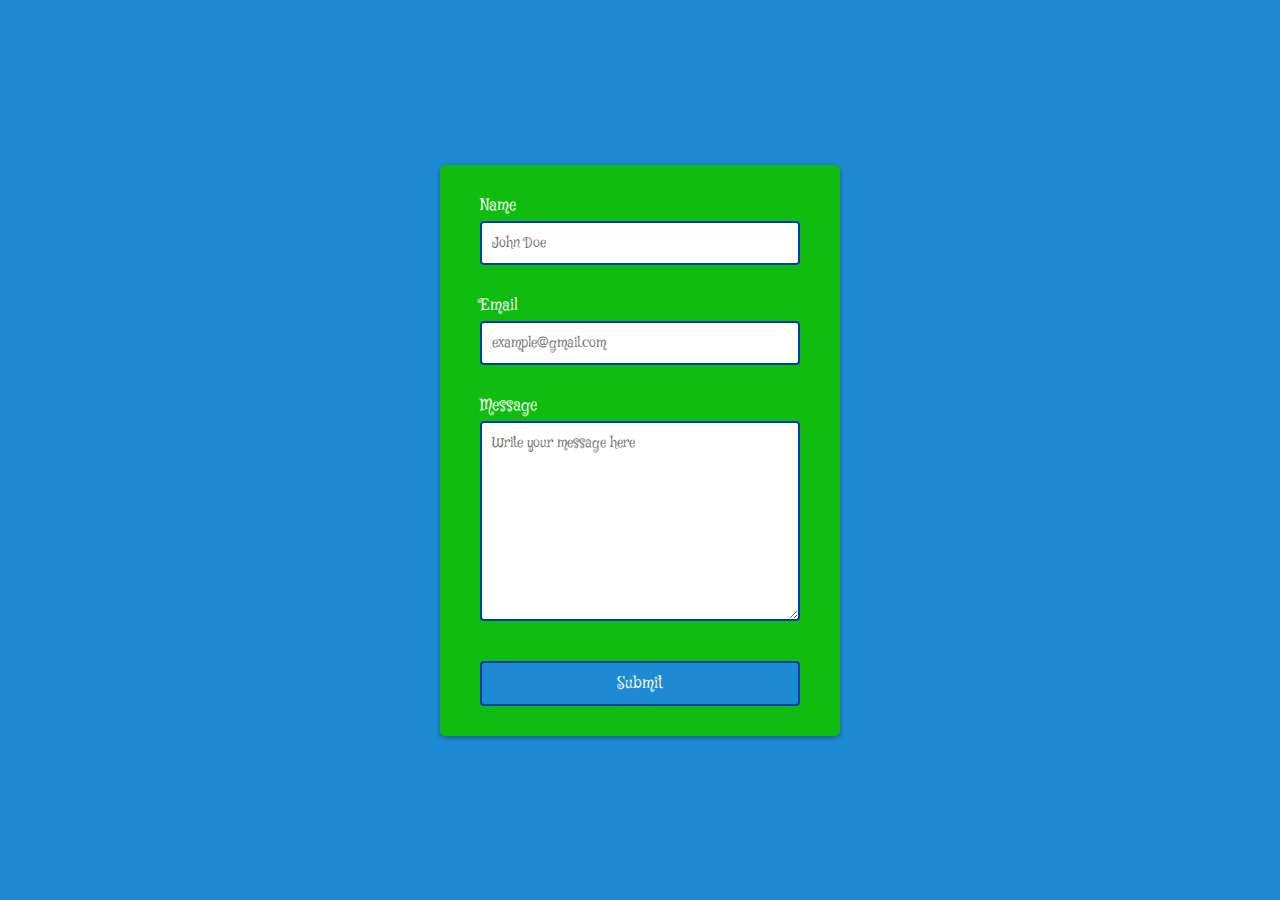
<file: src/form.html>
<!DOCTYPE html>
<html lang="en">
<head>
    <meta charset="UTF-8">
    <meta http-equiv="X-UA-Compatible" content="IE=edge">
    <meta name="viewport" content="width=device-width, initial-scale=1.0">
    <title>Form Contact</title>
    <link rel="stylesheet" href="../assets/css/style.css">
    <script defer src="../assets/js/form.js"></script>
</head>

<body class="form-body">

    <div class="container">
        
        <form id="form" class="form">

            <div class="control">
                <label for="username">Name</label>
                <input type="text" placeholder="John Doe" id="name" />
                <i class="check"></i>
                <i class="wrong"></i>
                <small>Error message</small>
            </div>

            <div class="control">
                <label for="username">Email</label>
                <input type="email" placeholder="example@gmail.com" id="email"/>
                <i class="check"></i>
                <i class="wrong"></i>
                <small>Error message</small>
            </div>

            <div class="control">
                <label for="username">Message</label>
                <textarea type="message" placeholder="Write your message here" id="message"/></textarea>
                <i class="check"></i>
                <i class="wrong"></i>
                <small>Error message</small>
            </div>

            <button onclick="getData()">Submit</button>
        </form>
    </div>

</body>

</html>
</file>
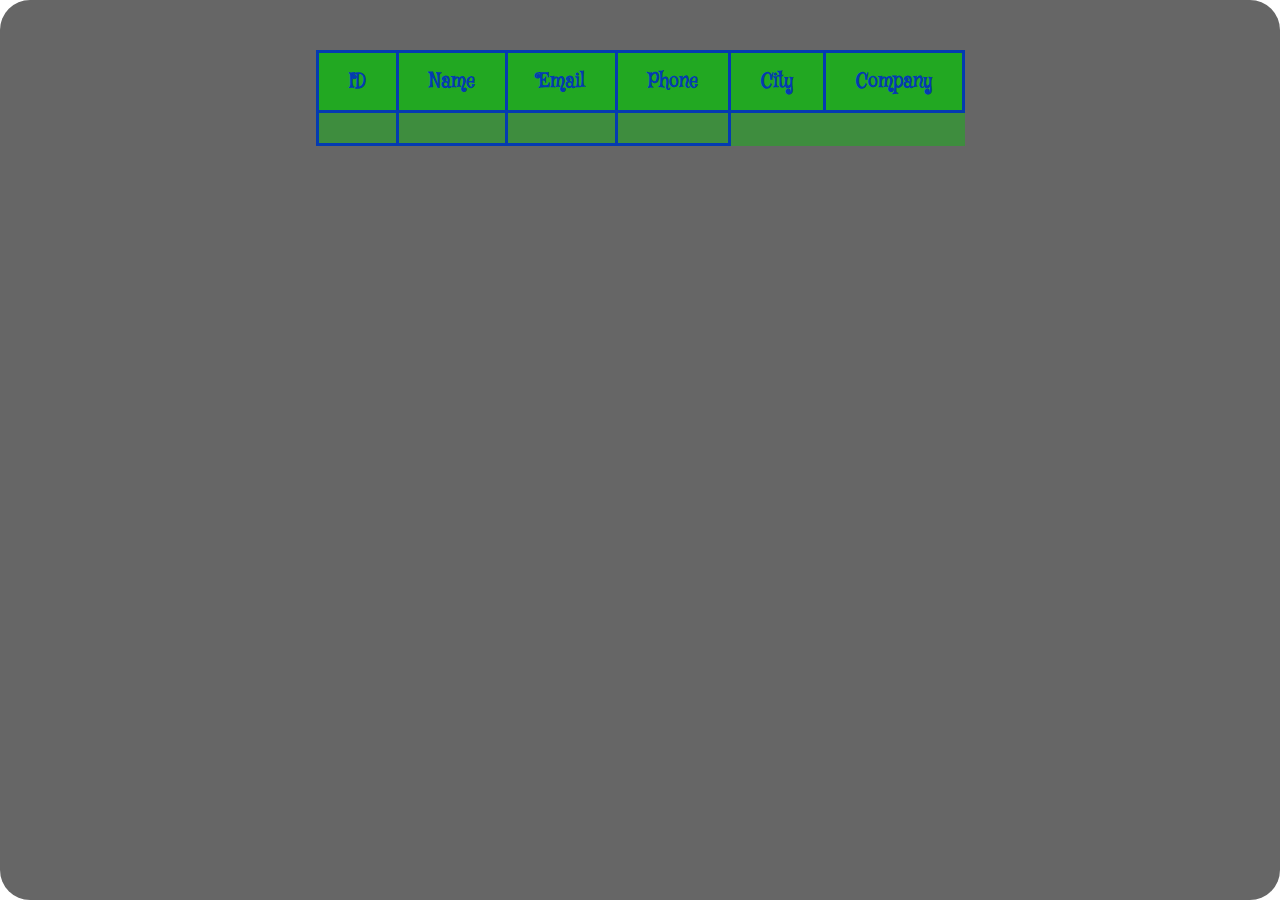
<file: src/table.html>
<!DOCTYPE html>
<html lang="en">
    <head>
        <meta charset="UTF-8">
        <meta http-equiv="X-UA-Compatible" content="IE=edge">
        <meta name="viewport" content="width=device-width, initial-scale=1.0">
        <title>Json Table</title>
        <link rel="stylesheet" href="../assets/css/style.css">
        <script src="../assets/js/table.js"></script>
    </head>
    <body id="users-body">
        <div class="background"></div>
        <div class="table">
            <table>
                <thead>
                    <tr>
                        <th scope="col">ID</th>
                        <th scope="col">Name</th>
                        <th scope="col">Email</th>
                        <th scope="col">Phone</th>
                        <th scope="col">City</th>
                        <th scope="col">Company</th>
                    </tr>
                </thead>
                <tbody id="users-table">
                    <tr>
                        <td></td>
                        <td></td>
                        <td></td>
                        <td></td>
                    </tr>
                </tbody>
            </table>
        </div>
    </body>
</html>
</file>
<file: assets/css/style.css>
@import url("https://fonts.googleapis.com/css?family=Mystery+Quest");

* {
    box-sizing: border-box;
    padding: 0;
    margin: 0;
    border-radius: 30px;
    font-family: "Mystery Quest", cursive;
}


/*************  INDEX **************/


.index-body {
    background: url(https://i.postimg.cc/2SghLLs7/rick-y-morty-paisaje-6000x3000-xtrafondos-com.jpg) no-repeat top / cover;
    height: 700px;
    overflow-y: hidden;
    text-align: center;
}

.title {
    width: 40%;
    padding: 30px 20px;
    font-size: 30px;   
    background-image: linear-gradient(to bottom right, #043BB1, #1E8AD3, #1D3537);
    color: black;
    margin: 100px 0px 150px 0px;   /* posiciona el titulo */   
    margin-left: auto;              /*margin centran el cuadro*/
    margin-right:auto;
    line-height: 40px;
    box-shadow: 0px 15px 25px rgba(0, 0, 0, 0.5);
}

.buttons {   
    display: flex;
    justify-content: space-evenly;
    width: 100%;
    height: 270px;
}

.Cards, .Table, .Form {
    width: 22%;
    padding: 15px 15px;
    font-size: 20px;
    border-radius: 15px;
    font-weight: 700;
    background-color: #1E8AD3;
    transition: all .3s ease;
}

.buttons a {
    text-decoration: none;   /*le saca el subrayado al link*/
    color: black;
}

.Cards:hover, .Table:hover, .Form:hover {
    background-color: #1D3537;
}

.buttons img {
    width: 100%;
}

footer {
    position: absolute;
    width: 99%;
    padding: 5px;
    bottom: 2px;
    color: #1E8AD3;
    background: rgba(255, 255, 255, 0.1);
    margin: 100px 10px 0px 10px;
    border-radius: 16px;
    box-shadow: 0 4px 30px rgba(0, 0, 0, 0.1);
    backdrop-filter: blur(5.6px);
    -webkit-backdrop-filter: blur(5.6px);
    border: 1px solid rgba(255, 255, 255, 0.17);
    
}

/*************  CARDS *************/

.cards-body {
    background-color: #1D3537;
    text-align: center;
}


.cardsrm {
    border-radius: 30px;
    max-width: 400px;
    max-height: 585px;
    padding: 30px;
    margin: 45px;
    font-size: 15px;
    background: -webkit-linear-gradient( #043BB1 , #10BC10);
    float: left;  /*pone los elementos al costado*/ 
}

h1 {
    color: #10BC10;
    padding: 30px;
    font-size: 40px;
}

h3 {
    background-color: #1E8AD3;
    margin-bottom: 16px; 
}

html {
    scroll-behavior: smooth;
}

.arrow-button {
    position: fixed;
    bottom: 30px;
    right: 30px;
    z-index: 9;
}

.arrow-button a {
    height: 39px;
    width: 37px;
    background-color: #10BC10;
    display: block;
    border-radius: 3px;
    
}

.arrow-button a span {
    color: #043BB1;
    line-height: 40px;
    font-size: 25px;
}



/*************  FORM  **************/

.form-body {
	background-color: #1E8AD3;
	display: flex;
	align-items: center;
	justify-content: center;
	min-height: 100vh;
	margin: 0;
}

.container {
	background-color: #10BC10;
	border-radius: 5px;
	box-shadow: 0 2px 5px rgba(0, 0, 0, 0.3);
	overflow: hidden;
	width: 400px;
	max-width: 100%;
}


.form {
	padding: 30px 40px;	
}

.control {
	margin-bottom: 10px;
	padding-bottom: 20px;
	position: relative;
}

.control label {
	display: inline-block;
	margin-bottom: 5px;
    color: white;
}

.control input {
	border: 2px solid #043BB1;
	border-radius: 4px;
	display: block;
	font-family: inherit;
	font-size: 14px;
	padding: 10px;
	width: 100%;

}

.control input:focus, .control textarea:focus {
	outline: 0;
	border-color: #A82810;
}

.control.success input, .control.success textarea {
	border-color: #0cf36c;
}

.control.error input, .control.error textarea {
	border-color: #e74c3c;
}

.control i {
	visibility: hidden;
	position: absolute;
	top: 40px;
	right: 10px;
}

.control.success i.check {
	color: #2ecc71;
	visibility: visible;
}

.control.error i.wrong {
	color: #e74c3c;
	visibility: visible;
}

.control small {
	color: #e74c3c;
	position: absolute;
	bottom: 0;
	left: 0;
	visibility: hidden;
}

.control.error small {
	visibility: visible;
}

.form button {
	background-color: #1E8AD3;
	border: 2px solid #043BB1;
	border-radius: 4px;
	color: #fff;
	display: block;
	font-family: inherit;
	font-size: 16px;
	padding: 10px;
	margin-top: 20px;
	width: 100%;
    cursor: pointer;
}

textarea {
    height: 200px;
    resize: vertical;
    border: 2px solid #043BB1;
	border-radius: 4px;
	display: block;
	font-family: inherit;
	font-size: 14px;
	padding: 10px;
	width: 100%;
}



/*************  TABLE  **************/

#users-body {
    background: url("https://i.postimg.cc/PrFvNw5M/876589.jpg");
    background-size: 100vw;
}

.background {
    position: absolute;
    top: 0;
    left: 0;
    width: 100vw;
    height: 100vh;
    background-color: rgba(0, 0, 0, .6);
    z-index: -1; 
}

.table {
    display: flex;
    text-align: center;
    color: #1E8AD3;
    font-size: 20px;
    justify-content: center;
    margin-top: 50px;
}

.table table{
    background-color: #10bc1075;
    border-collapse: collapse;
    border-radius: 0px;
}

.table thead {
    background-color: #10bc1095;
    color: #043BB1;
}

.table table th,
.table table td {
    padding: 15px 30px;
    border: 3px solid #043BB1;
    border-radius: 0px;
}
</file>
